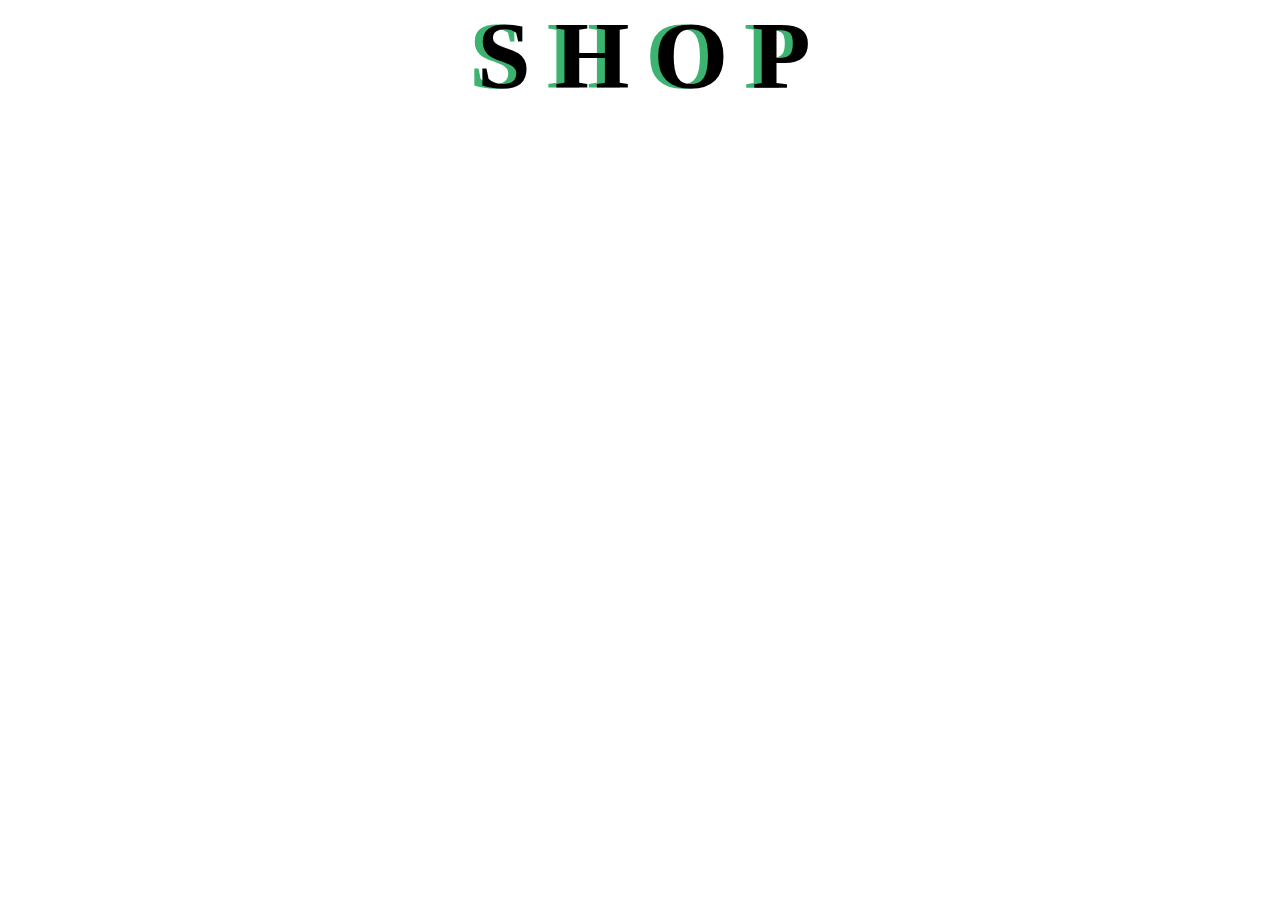
<file: merch.html>
<!DOCTYPE html>
<html>
<head>
    <meta charset="UTF-8"/>
    <title>Victor Hotel Sierra</title>
    <link rel ="stylesheet" href="css/MERC.css" />
</head>

<body>
    <h1 class="glitchy">S H O P</h1>
</body>

</html>
</file>
<file: css/MERC.css>
body{
    margin: 0;
    padding: 0;
    background-color: white; 
}

.glitchy {
    position: relative;
    top: 400%;
    margin: 0 auto;
    color: #000;
    font-size: 600%;
    font-family: Verdana;
    font-weight: 600;
    text-align: center;
    text-transform: uppercase;
}

.glitchy::before, .glitchy::after{
    content: 'S H O P';
    position: absolute;
    top: 0;
    left: 0;
    right: 0;
    overflow: hidden;
    background-color: white;
    color : black;
}

.glitchy::before {
    left: 8px;
    text-shadow: 8px 0 pink;
    animation: effect 3s infinite linear;
}

.glitchy::after {
    left: 8px;
    text-shadow: -8px 0 mediumseagreen;
    animation: effect 2s infinite linear;
}

@-webkit-keyframes effect{
    0%{
        clip: rect(55px, 9999px,56px,0);
    }
    5%{
        clip: rect(47px, 9999px,30px,0);
    }
    10%{
        clip: rect(33px, 9999px,36px,0);
    }
    15%{
        clip: rect(35px, 9999px,9px,0);
    }
    20%{
        clip: rect(63px, 9999px,59px,0);
    }
    25%{
        clip: rect(96px, 9999px,98px,0);
    }
    30%{
        clip: rect(48px, 9999px,77px,0);
    }
    35%{
        clip: rect(35px, 9999px,34px,0);
    }
    40%{
        clip: rect(60px, 9999px,72px,0);
    }
    45%{
        clip: rect(10px, 9999px,81px,0);
    }
    50%{
        clip: rect(2px, 9999px,60px,0);
    }
    55%{
        clip: rect(23px, 9999px,89px,0);
    }
    60%{
        clip: rect(76px, 9999px,91px,0);
    }
    65%{
        clip: rect(62px, 9999px,30px,0);
    }
    70%{
        clip: rect(60px, 9999px,73px,0);
    }
    75%{
        clip: rect(60px, 9999px,87px,0);
    }
    80%{
        clip: rect(2px, 9999px,14px,0);
    }
    85%{
        clip: rect(28px, 9999px,87px,0);
    }
    90%{
        clip: rect(73px, 9999px,50px,0);
    }
    95%{
        clip: rect(79px, 9999px,70px,0);
    }
    100%{
        clip: rect(17px, 9999px,79px,0);
    }

}

h1 {
    font-size: 300px; 
    color: navy; 
    text-align: center;
}
</file>
